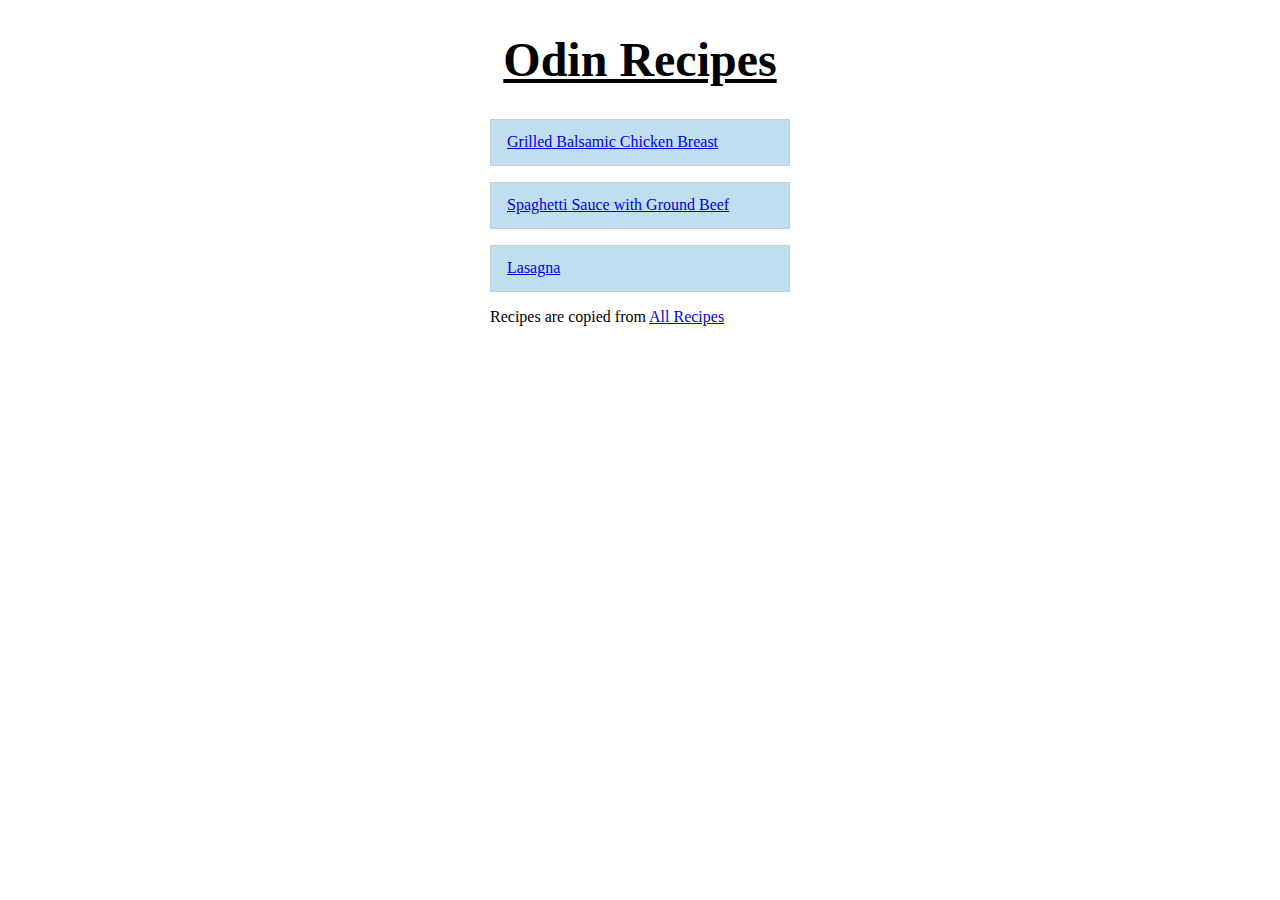
<file: index.html>
<!DOCTYPE html>
<html lang="en">
<head>
  <meta charset="UTF-8">
  <meta name="viewport" content="width=device-width, initial-scale=1.0">
  <link rel="stylesheet" href="./styles/style.css"/>
  <title>Odin Recipes</title>
</head>
<body>
  <div class="container">
    <h1 id="title">Odin Recipes</h1>
    <p class="recipe"><a href="./recipes/chicken-breast.html">Grilled Balsamic Chicken Breast</a></p>
    <p class="recipe"><a href="./recipes/spaghetti-sauce.html">Spaghetti Sauce with Ground Beef</a></p>
    <p class="recipe"><a href="./recipes/lasagna.html">Lasagna</a></p>

    <p>Recipes are copied from <a href="https://www.allrecipes.com/" target="_blank">All Recipes</a></p>
  </div>
</body>
</html>
</file>
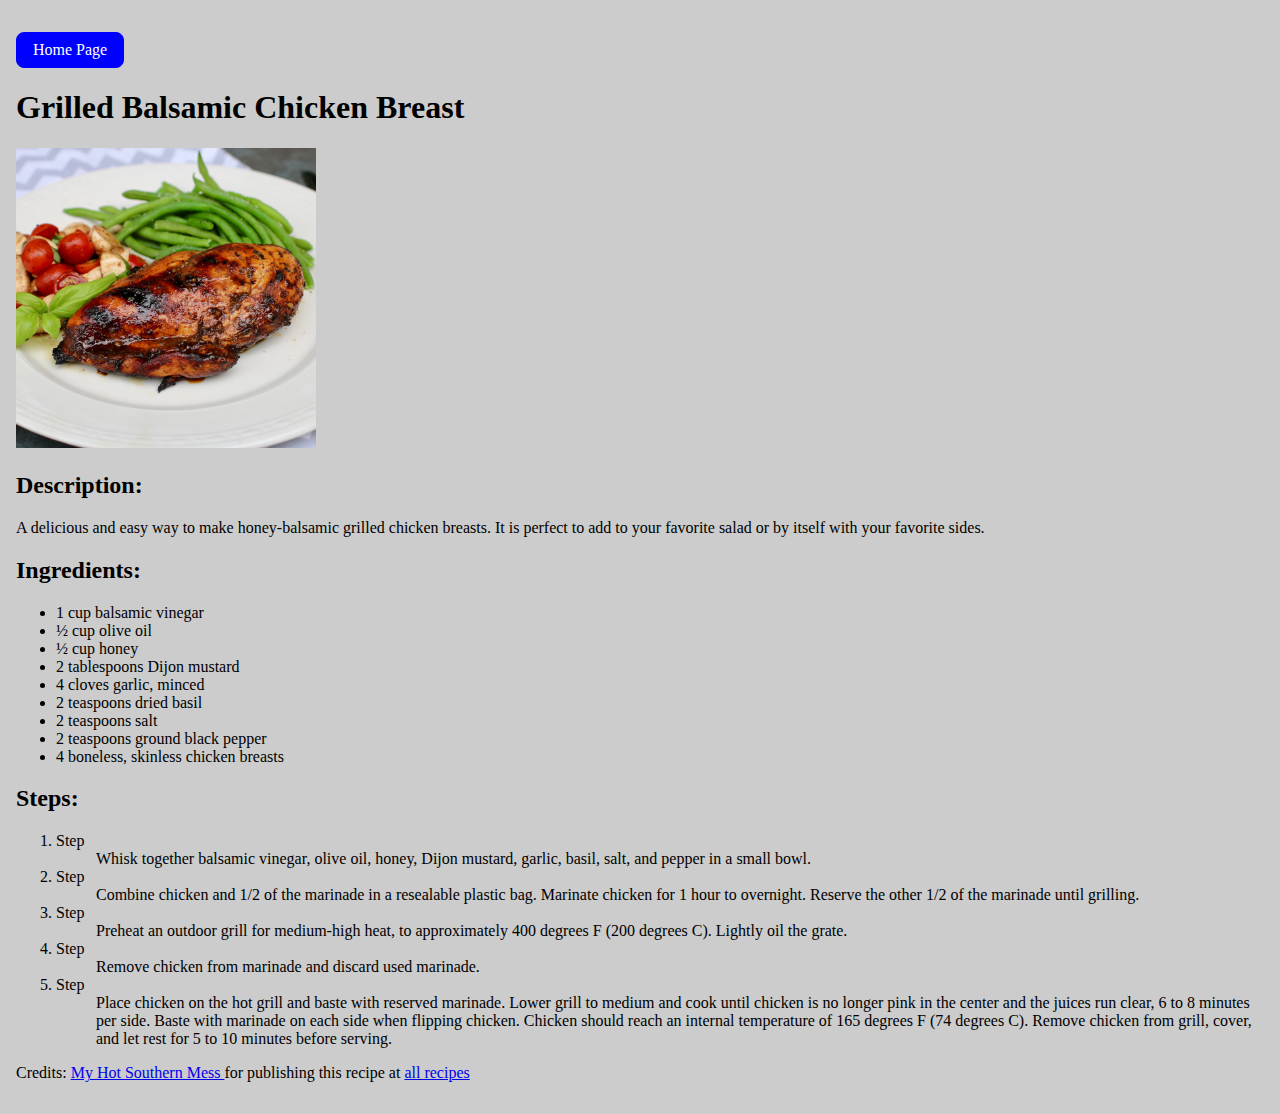
<file: recipes/chicken-breast.html>
<!DOCTYPE html>
<html lang="en">
  <head>
    <meta charset="UTF-8" />
    <meta name="viewport" content="width=device-width, initial-scale=1.0" />
    <link rel="stylesheet" href="../styles/style.css"/>
    <title>Grilled Balsamic Chicken Breast</title>
  </head>
  <body>
    <div class="recipe-container">
      <p class="home-btn"><a href="../index.html">Home Page</a></p>
      <h1>Grilled Balsamic Chicken Breast</h1>
      <img 
        width="300" 
        src="../img/grilled-balsamic-chicken-breast.jpg" 
        alt="grilled balsamic chicken breast"
      />
      <h2>Description:</h2>
      <p>
        A delicious and easy way to make honey-balsamic grilled chicken breasts.
        It is perfect to add to your favorite salad or by itself with your
        favorite sides.
      </p>
      <h2>Ingredients:</h2>
      <ul>
        <li>1 cup balsamic vinegar</li>
        <li>½ cup olive oil</li>
        <li>½ cup honey</li>
        <li>2 tablespoons Dijon mustard</li>
        <li>4 cloves garlic, minced</li>
        <li>2 teaspoons dried basil</li>
        <li>2 teaspoons salt</li>
        <li>2 teaspoons ground black pepper</li>
        <li>4 boneless, skinless chicken breasts</li>
      </ul>
      <h2>Steps:</h2>
      <ol>
        <li>
          <dl>
            <dt>Step</dt>
            <dd>
              Whisk together balsamic vinegar, olive oil, honey, Dijon mustard,
              garlic, basil, salt, and pepper in a small bowl.
            </dd>
          </dl>
        </li>
        <li>
          <dl>
            <dt>Step</dt>
            <dd>
              Combine chicken and 1/2 of the marinade in a resealable plastic bag.
              Marinate chicken for 1 hour to overnight. Reserve the other 1/2 of
              the marinade until grilling.
            </dd>
          </dl>
        </li>
        <li>
          <dl>
            <dt>Step</dt>
            <dd>
              Preheat an outdoor grill for medium-high heat, to approximately 400
              degrees F (200 degrees C). Lightly oil the grate.
            </dd>
          </dl>
        </li>
        <li>
          <dl>
            <dt>Step</dt>
            <dd>Remove chicken from marinade and discard used marinade.</dd>
          </dl>
        </li>
        <li>
          <dl>
            <dt>Step</dt>
            <dd>
              Place chicken on the hot grill and baste with reserved marinade.
              Lower grill to medium and cook until chicken is no longer pink in
              the center and the juices run clear, 6 to 8 minutes per side. Baste
              with marinade on each side when flipping chicken. Chicken should
              reach an internal temperature of 165 degrees F (74 degrees C).
              Remove chicken from grill, cover, and let rest for 5 to 10 minutes
              before serving.
            </dd>
          </dl>
        </li>
      </ol>

      <p>
        Credits:
        <a
          href="https://www.allrecipes.com/recipe/274860/grilled-balsamic-chicken-breast/"
          target="_blank"
        >
          My Hot Southern Mess
        </a>
        for publishing this recipe at
        <a 
          href="https://www.allrecipes.com/"
          target="_blank"
        >
          all recipes
        </a>
      </p>
    </div>
  </body>
</html>
</file>
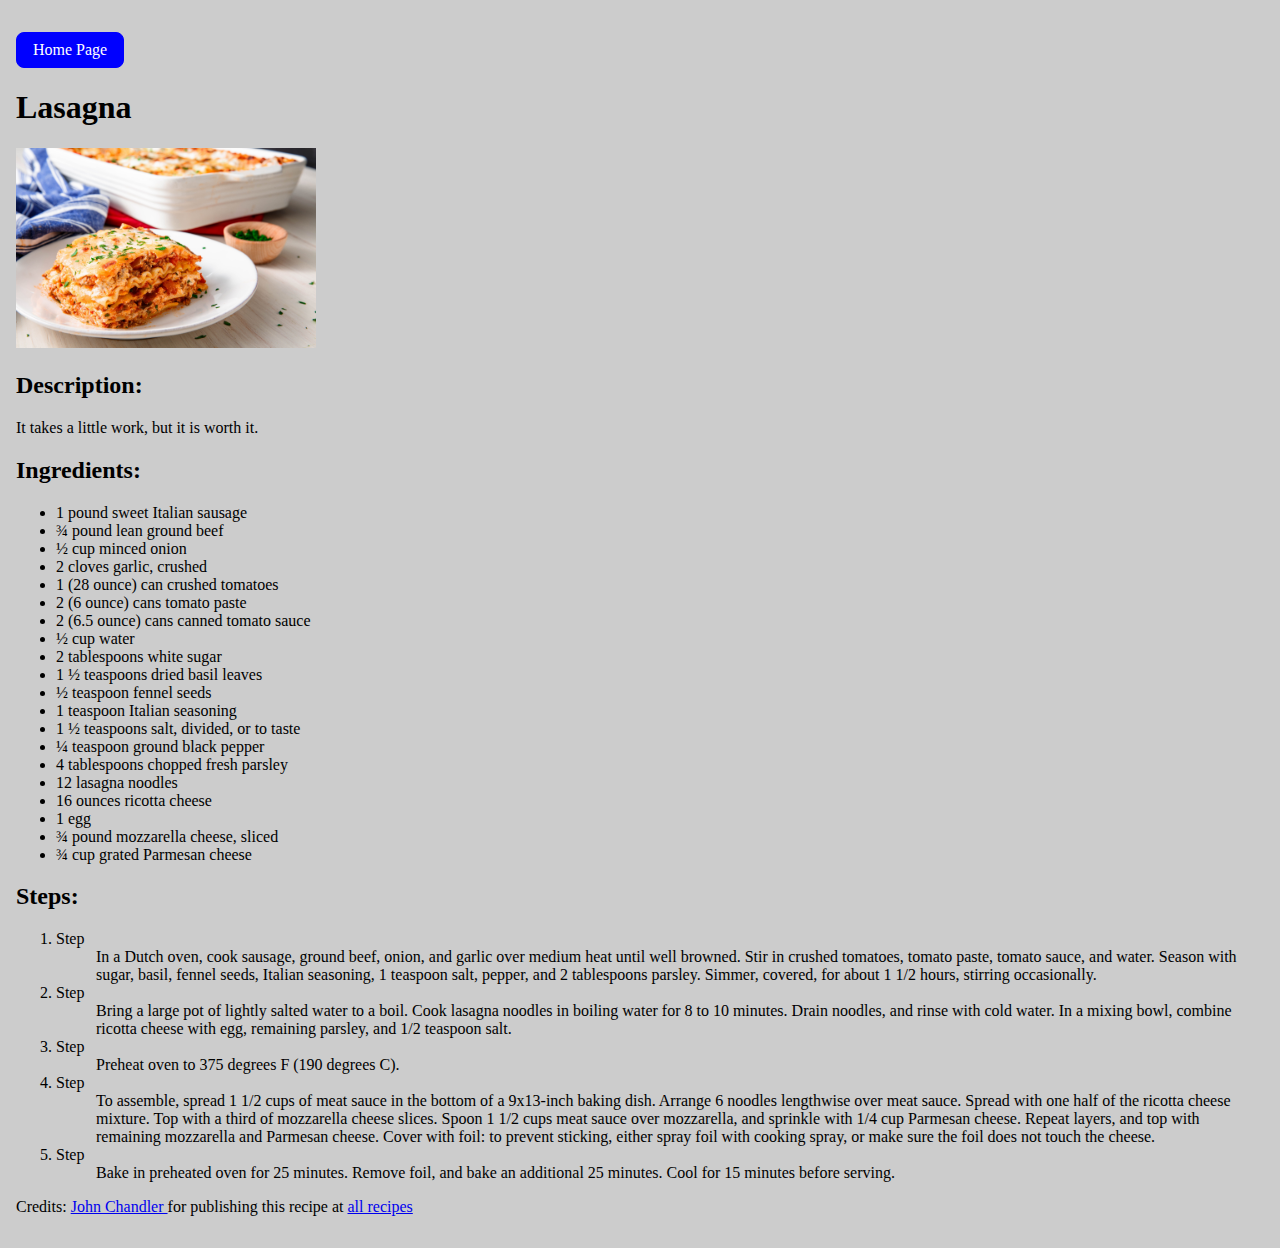
<file: recipes/lasagna.html>
<!DOCTYPE html>
<html lang="en">
  <head>
    <meta charset="UTF-8" />
    <meta name="viewport" content="width=device-width, initial-scale=1.0" />
    <link rel="stylesheet" href="../styles/style.css"/>
    <title>Lasagna</title>
  </head>
  <body>
    <div class="recipe-container">
      <p class="home-btn"><a href="../index.html">Home Page</a></p>
      <h1>Lasagna</h1>
      <img 
        width="300" 
        src="../img/lasagna.jpg" 
        alt="lasagna"
      />
      <h2>Description:</h2>
      <p>
        It takes a little work, but it is worth it.
      </p>
      <h2>Ingredients:</h2>
      <ul>
        <li>1 pound sweet Italian sausage</li>
        <li>¾ pound lean ground beef</li>
        <li>½ cup minced onion</li>
        <li>2 cloves garlic, crushed</li>
        <li>1 (28 ounce) can crushed tomatoes</li>
        <li>2 (6 ounce) cans tomato paste</li>
        <li>2 (6.5 ounce) cans canned tomato sauce</li>
        <li>½ cup water</li>
        <li>2 tablespoons white sugar</li>
        <li>1 ½ teaspoons dried basil leaves</li>
        <li>½ teaspoon fennel seeds</li>
        <li>1 teaspoon Italian seasoning</li>
        <li>1 ½ teaspoons salt, divided, or to taste</li>
        <li>¼ teaspoon ground black pepper</li>
        <li>4 tablespoons chopped fresh parsley</li>
        <li>12 lasagna noodles</li>
        <li>16 ounces ricotta cheese</li>
        <li>1 egg</li>
        <li>¾ pound mozzarella cheese, sliced</li>
        <li>¾ cup grated Parmesan cheese</li>
      </ul>
      <h2>Steps:</h2>
      <ol>
        <li>
          <dl>
            <dt>Step</dt>
            <dd>
              In a Dutch oven, cook sausage, ground beef, onion, and garlic over medium heat until well browned. Stir in crushed tomatoes, tomato paste, tomato sauce, and water. Season with sugar, basil, fennel seeds, Italian seasoning, 1 teaspoon salt, pepper, and 2 tablespoons parsley. Simmer, covered, for about 1 1/2 hours, stirring occasionally.
            </dd>
          </dl>
        </li>
        <li>
          <dl>
            <dt>Step</dt>
            <dd>
              Bring a large pot of lightly salted water to a boil. Cook lasagna noodles in boiling water for 8 to 10 minutes. Drain noodles, and rinse with cold water. In a mixing bowl, combine ricotta cheese with egg, remaining parsley, and 1/2 teaspoon salt.
            </dd>
          </dl>
        </li>
        <li>
          <dl>
            <dt>Step</dt>
            <dd>
              Preheat oven to 375 degrees F (190 degrees C).
            </dd>
          </dl>
        </li>
        <li>
          <dl>
            <dt>Step</dt>
            <dd>
              To assemble, spread 1 1/2 cups of meat sauce in the bottom of a 9x13-inch baking dish. Arrange 6 noodles lengthwise over meat sauce. Spread with one half of the ricotta cheese mixture. Top with a third of mozzarella cheese slices. Spoon 1 1/2 cups meat sauce over mozzarella, and sprinkle with 1/4 cup Parmesan cheese. Repeat layers, and top with remaining mozzarella and Parmesan cheese. Cover with foil: to prevent sticking, either spray foil with cooking spray, or make sure the foil does not touch the cheese.
            </dd>
          </dl>
        </li>
        <li>
          <dl>
            <dt>Step</dt>
            <dd>
              Bake in preheated oven for 25 minutes. Remove foil, and bake an additional 25 minutes. Cool for 15 minutes before serving.
            </dd>
          </dl>
        </li>
      </ol>

      <p>
        Credits:
        <a
          href="https://www.allrecipes.com/recipe/23600/worlds-best-lasagna/"
          target="_blank"
        >
          John Chandler
        </a>
        for publishing this recipe at
        <a 
          href="https://www.allrecipes.com/" 
          target="_blank"
        >
          all recipes
        </a>
      </p>
    </div>
  </body>
</html>
</file>
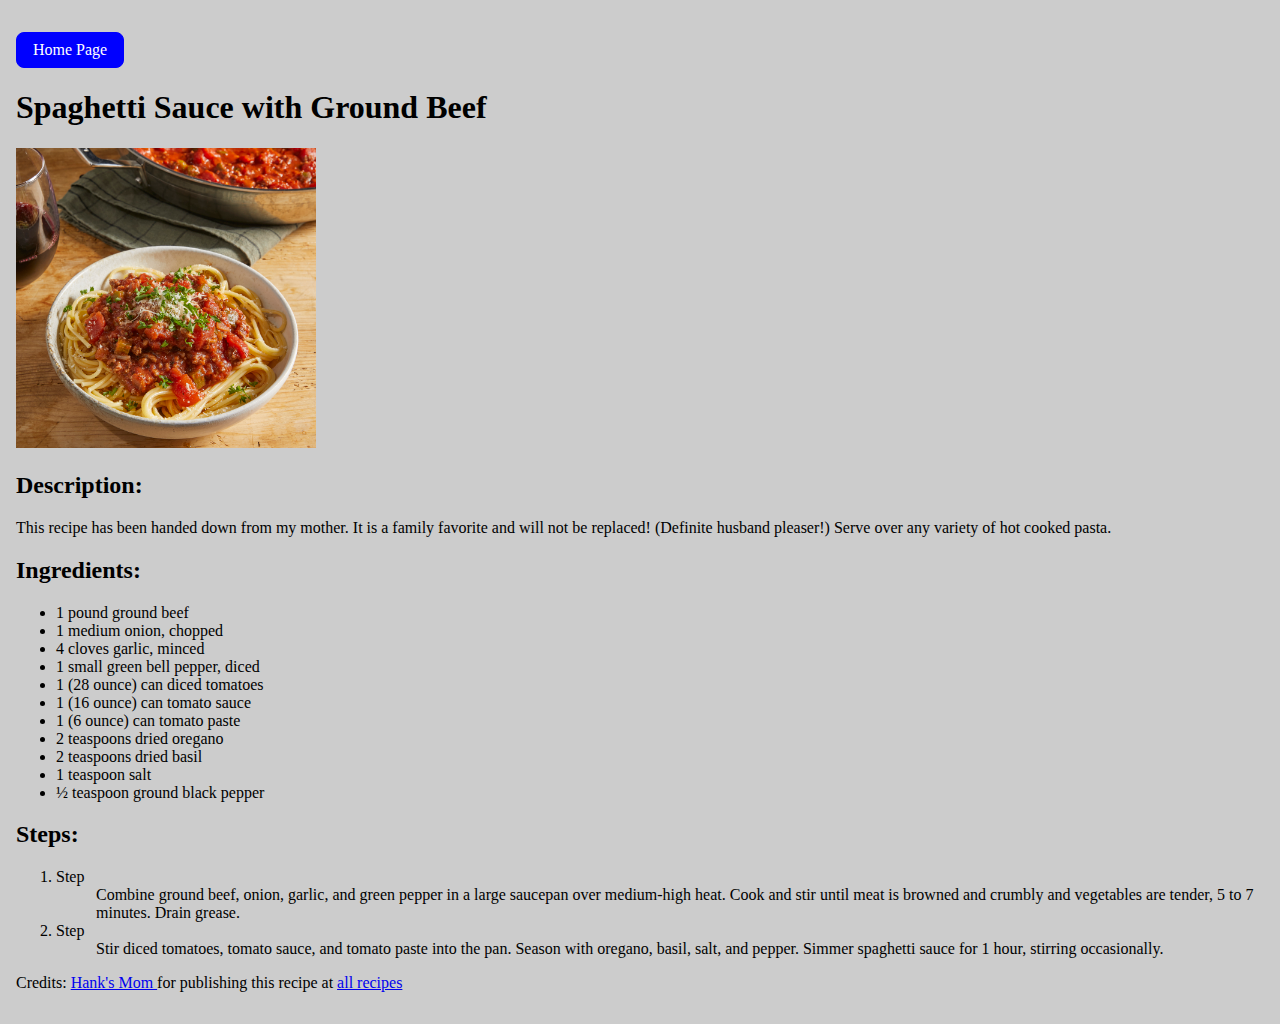
<file: recipes/spaghetti-sauce.html>
<!DOCTYPE html>
<html lang="en">
  <head>
    <meta charset="UTF-8" />
    <meta name="viewport" content="width=device-width, initial-scale=1.0" />
    <link rel="stylesheet" href="../styles/style.css"/>
    <title>Spaghetti Sauce with Ground Beef</title>
  </head>
  <body>
    <div class="recipe-container">
      <p class="home-btn"><a href="../index.html">Home Page</a></p>
      <h1>Spaghetti Sauce with Ground Beef</h1>
      <div class="box">
        <img 
          width="300" 
          src="../img/spaghetti-sauce.jpg" 
          alt="spaghetti sauce"
        />
        <h2>Description:</h2>
        <p>
          This recipe has been handed down from my mother. It is a family favorite
          and will not be replaced! (Definite husband pleaser!) Serve over any
          variety of hot cooked pasta.
        </p>
      </div>
      <h2>Ingredients:</h2>
      <ul>
        <li>1 pound ground beef</li>
        <li>1 medium onion, chopped</li>
        <li>4 cloves garlic, minced</li>
        <li>1 small green bell pepper, diced</li>
        <li>1 (28 ounce) can diced tomatoes</li>
        <li>1 (16 ounce) can tomato sauce</li>
        <li>1 (6 ounce) can tomato paste</li>
        <li>2 teaspoons dried oregano</li>
        <li>2 teaspoons dried basil</li>
        <li>1 teaspoon salt</li>
        <li>½ teaspoon ground black pepper</li>
      </ul>
      <h2>Steps:</h2>
      <ol>
        <li>
          <dl>
            <dt>Step</dt>
            <dd>
              Combine ground beef, onion, garlic, and green pepper in a large
              saucepan over medium-high heat. Cook and stir until meat is browned
              and crumbly and vegetables are tender, 5 to 7 minutes. Drain grease.
            </dd>
          </dl>
        </li>
        <li>
          <dl>
            <dt>Step</dt>
            <dd>
              Stir diced tomatoes, tomato sauce, and tomato paste into the pan.
              Season with oregano, basil, salt, and pepper. Simmer spaghetti sauce
              for 1 hour, stirring occasionally.
            </dd>
          </dl>
        </li>
      </ol>

      <p>
        Credits:
        <a
          href="https://www.allrecipes.com/recipe/158140/spaghetti-sauce-with-ground-beef/"
          target="_blank"
        >
          Hank's Mom
        </a>
        for publishing this recipe at
        <a 
          href="https://www.allrecipes.com/" 
          target="_blank"
        >
          all recipes
        </a>
      </p>
    </div>
  </body>
</html>
</file>
<file: styles/style.css>
body {
  margin: 0;
}

.container {
  width: 300px;
  margin: auto;
}

#title {
  text-align: center;
  text-decoration: underline;
  font-size: 3em;
  font-family: cursive;
}

.recipe {
  line-height: 0.8em;
  padding: 1em;
  border: 1px solid #ccc;
  background-color: rgb(193, 222, 241);
}

/* Styles for recipe pages */
.recipe-container {
  background-color: #ccc;
  padding: 1em;
}
.home-btn a {
  text-decoration: none;
  color: #fff;
}
.home-btn {
  border: 1px solid #00f;
  background-color: #00f;
  padding: 0.5em 1em;
  border-radius: 0.5em;
  width: fit-content;
  cursor: pointer;
}
</file>
